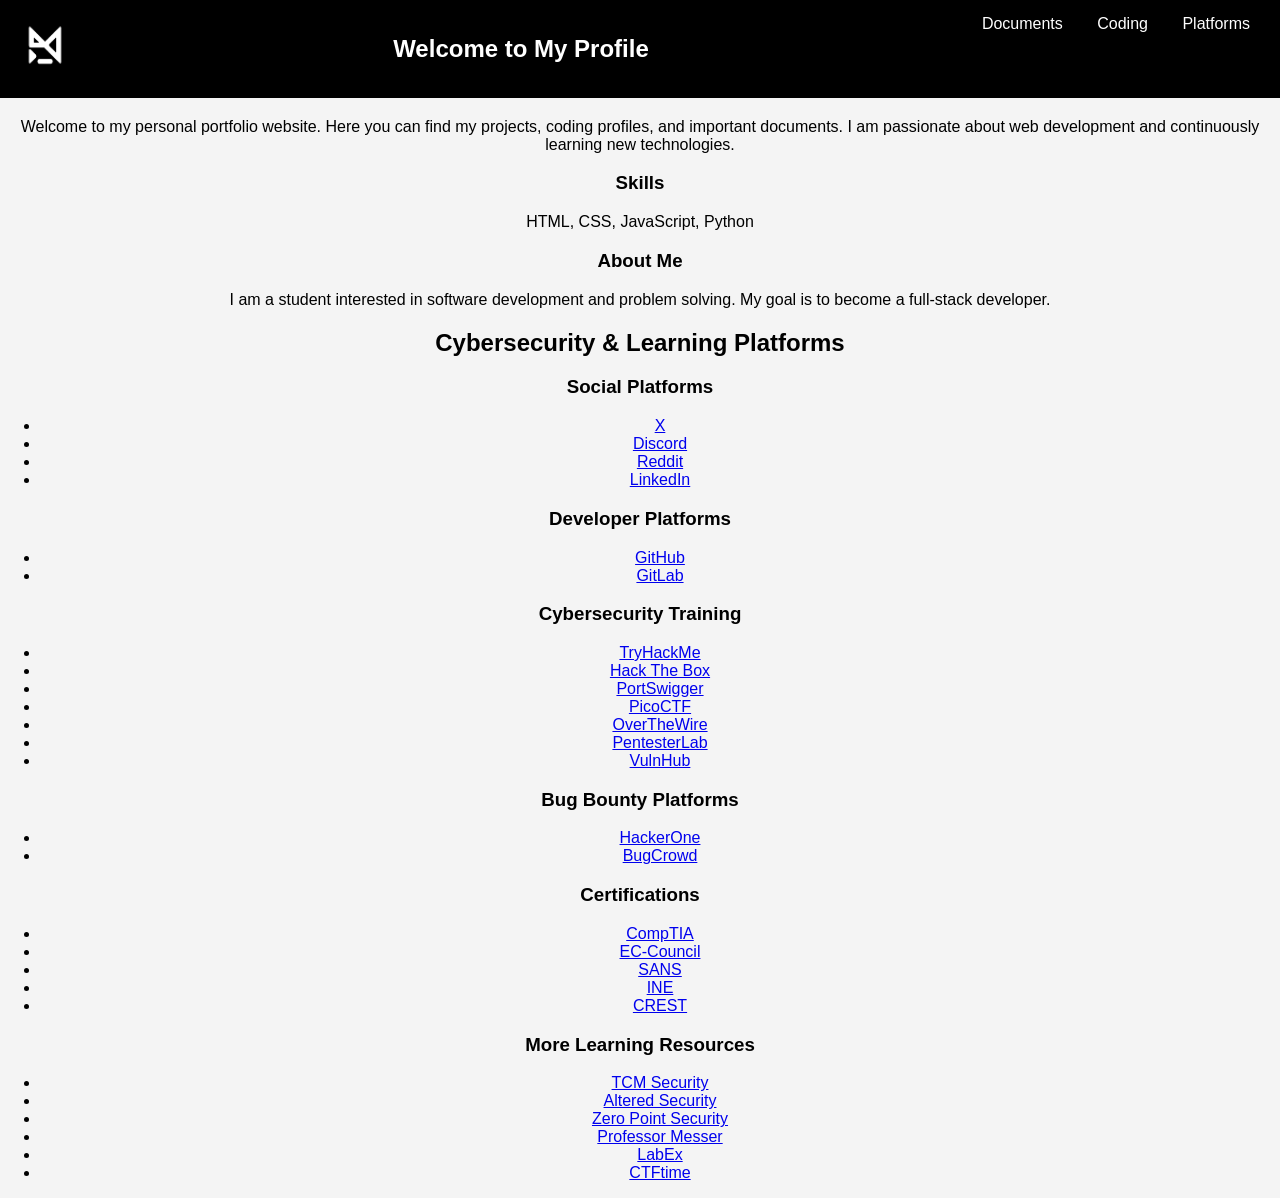
<file: index.html>
<!DOCTYPE html>
<html>
  <head>
    <title>My Portfolio</title>
    <link rel="stylesheet" href="style.css">
  </head>
  <body>
    <nav class="navbar">
      <img src="logo.png" alt="Logo" class="logo">
      <h2>Welcome to My Profile</h2>
      <div>
        <a href="Doc">Documents</a>
        <a href="Code">Coding</a>
        <a href="PF">Platforms</a>
      </div>
    </nav>

    <section class="about">
      <h1></h1>
      <p>
        Welcome to my personal portfolio website. Here you can find my projects,
        coding profiles, and important documents. I am passionate about
        web development and continuously learning new technologies.
      </p>

      <h3>Skills</h3>
      <p>HTML, CSS, JavaScript, Python</p>

      <h3>About Me</h3>
      <p>
        I am a student interested in software development and problem solving.
        My goal is to become a full-stack developer.
      </p>
    </section>

        <!-- Platforms Section -->
    <section id="platforms">

      <h1>Cybersecurity & Learning Platforms</h1>

      <h3>Social Platforms</h3>
      <ul>
        <li><a href="#">X</a></li>
        <li><a href="#">Discord</a></li>
        <li><a href="#">Reddit</a></li>
        <li><a href="#">LinkedIn</a></li>
      </ul>

      <h3>Developer Platforms</h3>
      <ul>
        <li><a href="#">GitHub</a></li>
        <li><a href="#">GitLab</a></li>
      </ul>

      <h3>Cybersecurity Training</h3>
      <ul>
        <li><a href="#">TryHackMe</a></li>
        <li><a href="#">Hack The Box</a></li>
        <li><a href="#">PortSwigger</a></li>
        <li><a href="#">PicoCTF</a></li>
        <li><a href="#">OverTheWire</a></li>
        <li><a href="#">PentesterLab</a></li>
        <li><a href="#">VulnHub</a></li>
      </ul>

      <h3>Bug Bounty Platforms</h3>
      <ul>
        <li><a href="#">HackerOne</a></li>
        <li><a href="#">BugCrowd</a></li>
      </ul>

      <h3>Certifications</h3>
      <ul>
        <li><a href="#">CompTIA</a></li>
        <li><a href="#">EC-Council</a></li>
        <li><a href="#">SANS</a></li>
        <li><a href="#">INE</a></li>
        <li><a href="#">CREST</a></li>
      </ul>

      <h3>More Learning Resources</h3>
      <ul>
        <li><a href="#">TCM Security</a></li>
        <li><a href="#">Altered Security</a></li>
        <li><a href="#">Zero Point Security</a></li>
        <li><a href="#">Professor Messer</a></li>
        <li><a href="#">LabEx</a></li>
        <li><a href="#">CTFtime</a></li>
      </ul>

    </section>

    
    <script src="script.js"></script>
  </body>
</html>
</file>
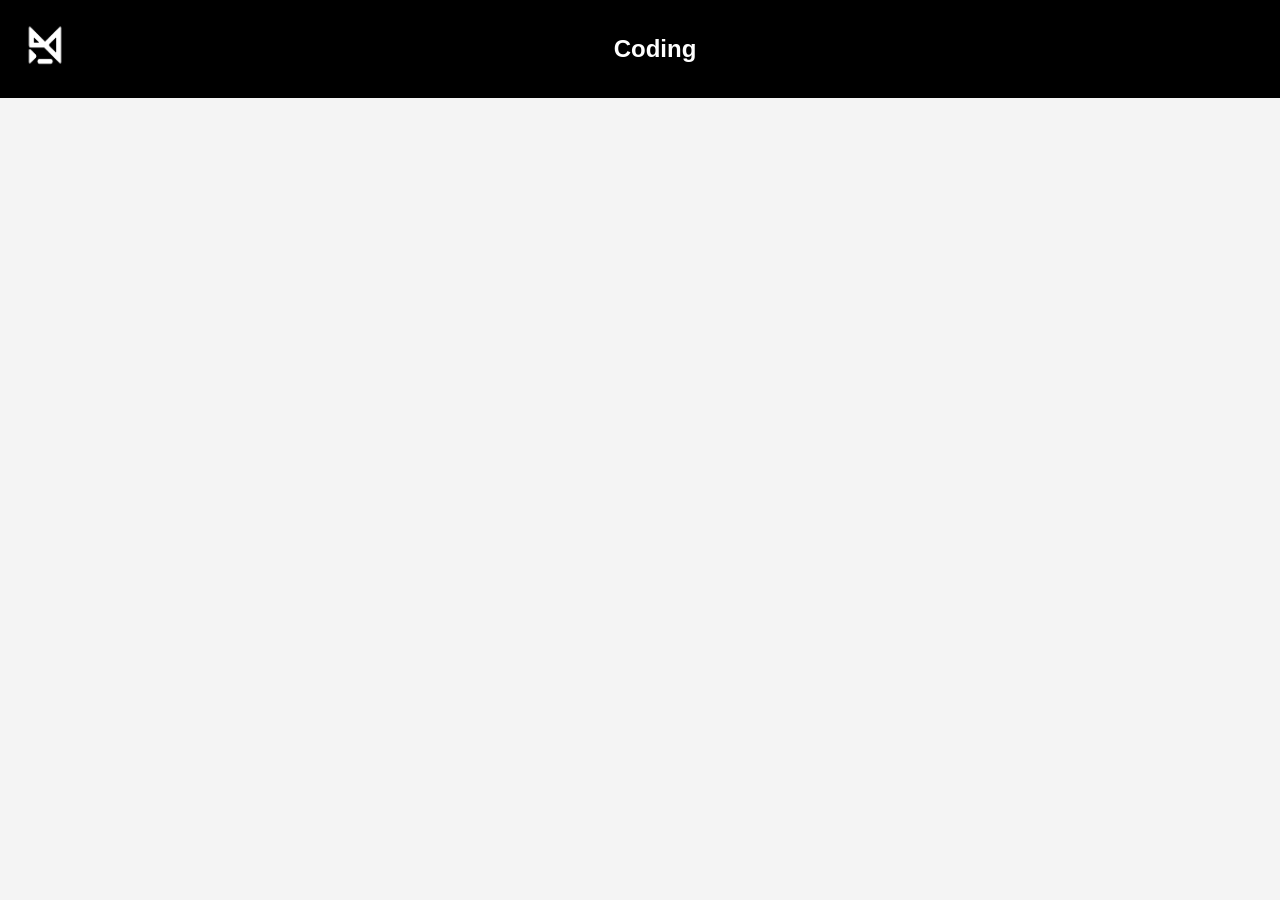
<file: Code.html>
<html>
<head>
<title>My Code</title>
<link rel="stylesheet" href="style.css">
</head>
<body>
<nav class="navbar">
  
<img src="logo.png" alt="Logo" class="logo">

<h2>Coding</h2>
<div>
<a href=></a>
</div>
</nav>
<script src="script.js"></script>
</body>
</html>
</file>
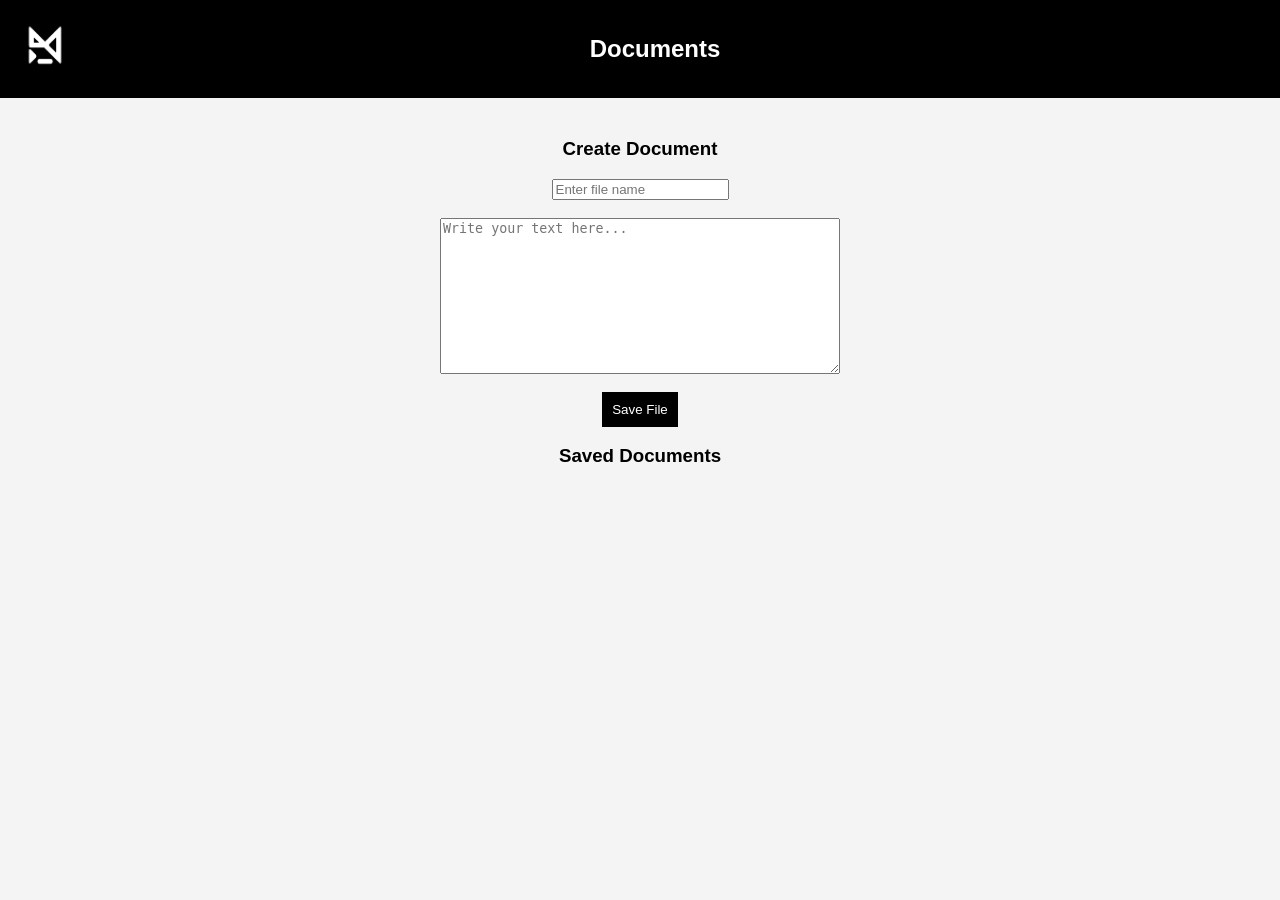
<file: Doc.html>
<html>
  <head>
    <title>My Doc</title>
    <link rel="stylesheet" href="style.css">
  </head>
  <body>
    <nav class="navbar">
      <img src="logo.png" alt="Logo" class="logo">
      <h2>Documents</h2>
      <div>
        <a href=></a>
      </div>
    </nav>
  <section class="doc-container">
    <h3>Create Document</h3>
    <input type="text" id="filename" placeholder="Enter file name">
    <br><br>
    <textarea id="filecontent" placeholder="Write your text here..." rows="10" cols="50"></textarea>
    <br><br>
    <button onclick="saveFile()">Save File</button>
    <h3>Saved Documents</h3>
    <div id="output"></div>
  </section>
     <script src="script.js"></script>
  </body>
</html>
</file>
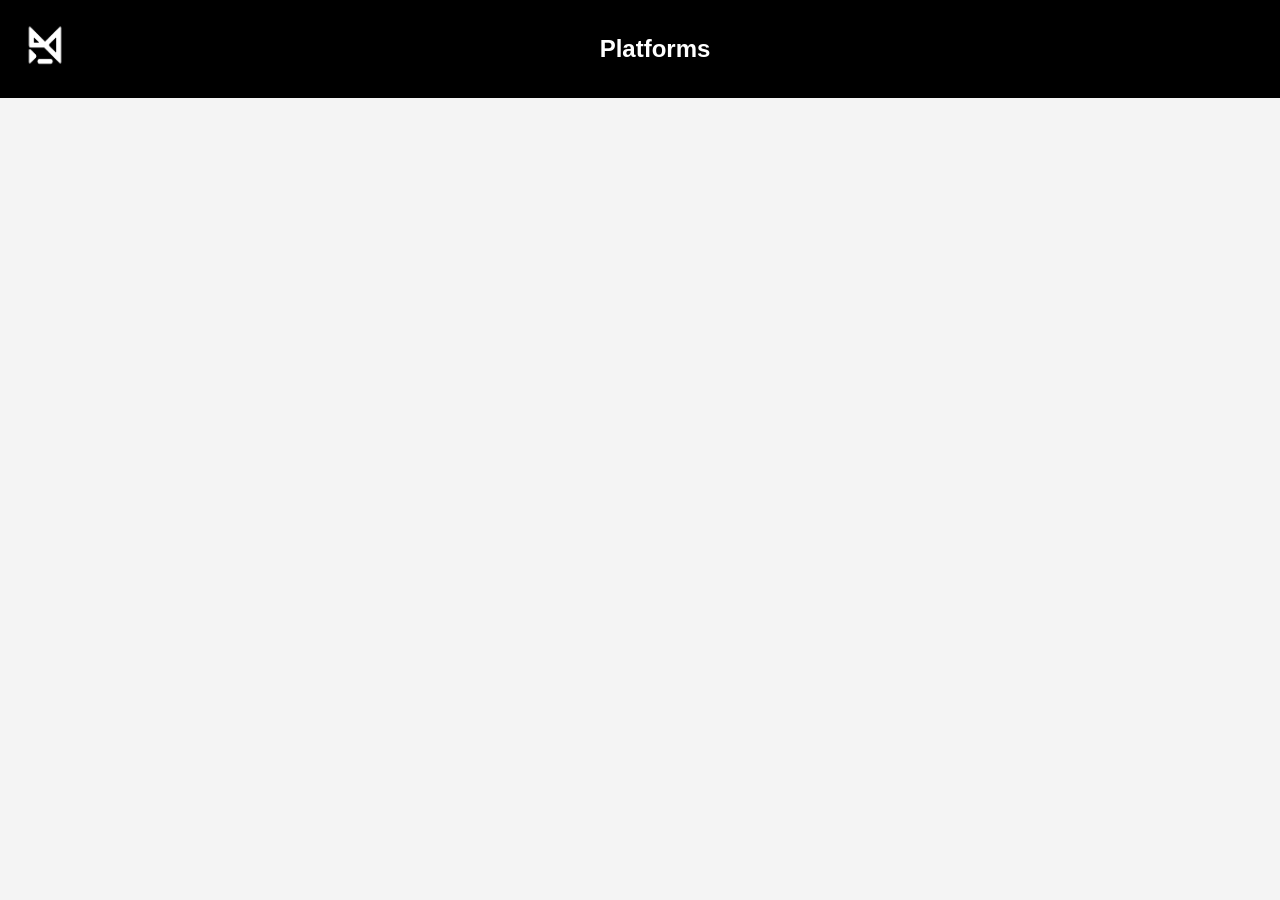
<file: PF.html>
<html>
<head>
<title>My Platforms</title>
<link rel="stylesheet" href="style.css">
</head>
<body>
<nav class="navbar">
  
<img src="logo.png" alt="Logo" class="logo">

<h2>Platforms</h2>
<div>
<a href=></a>
</div>
</nav>
<script src="script.js"></script>
</body>
</html>
</file>
<file: style.css>
body{
font-family: Arial;
margin:0;
background-color:#f4f4f4;
}

.logo{
    width:60px;
    height:60px;
}

.navbar{
display:flex;
justify-content:space-between;
background:black;
color:white;
padding:15px;
}

.navbar a{
color:white;
margin:15px;
text-decoration:none;
}

footer{
background:black;
color:white;
text-align:center;
padding:10px;
margin-top:20px;
}

body{
font-family: Arial;
background:#f4f4f4;
text-align:center;
}

.doc-container{
margin-top:40px;
}

textarea{
width:400px;
}

button{
padding:10px;
background:black;
color:white;
border:none;
cursor:pointer;
}
</file>
